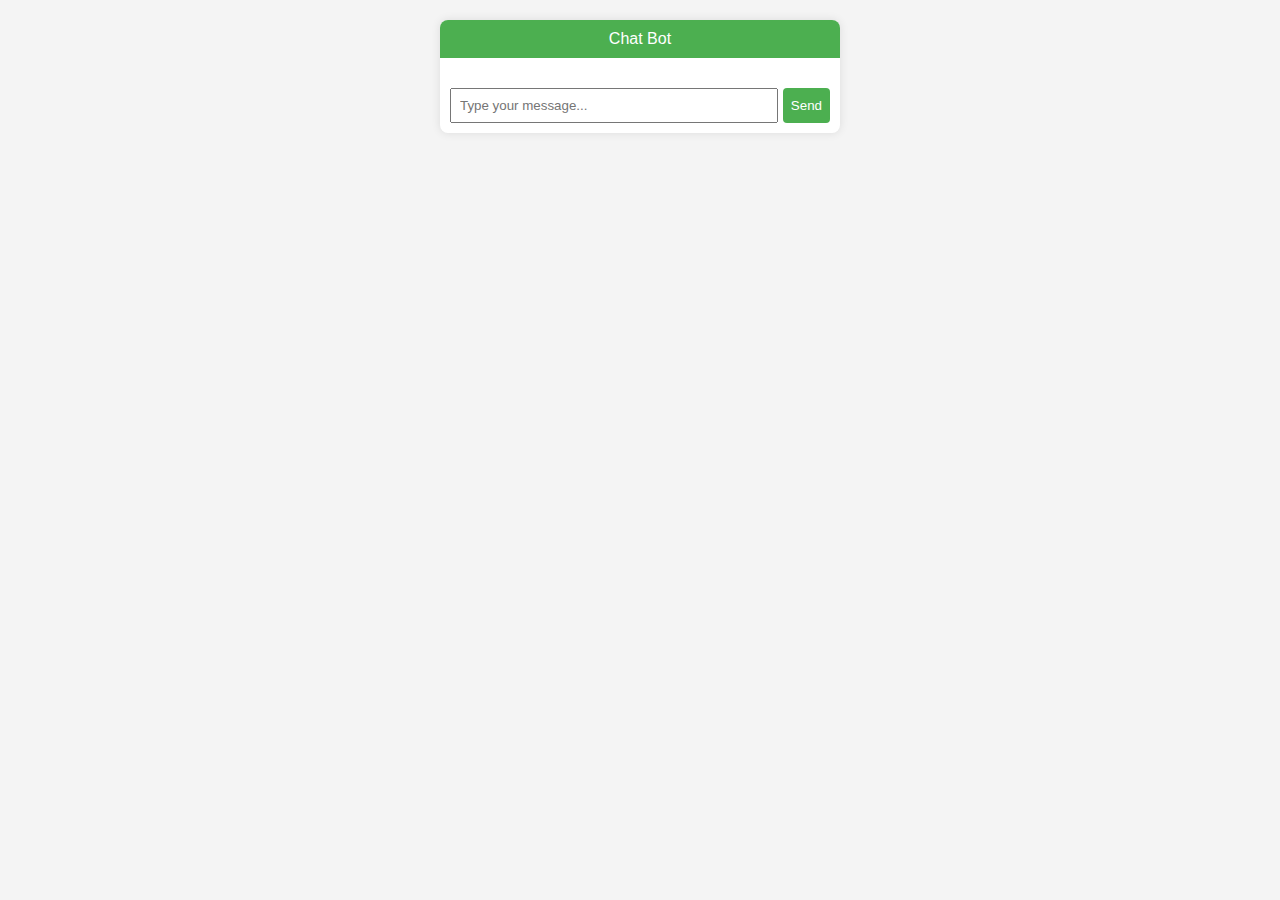
<file: BasicChatBot/BasicDesignChatbot/index.html>
<!DOCTYPE html>
<html lang="en">
<head>
    <meta charset="UTF-8">
    <meta name="viewport" content="width=device-width, initial-scale=1.0">
    <title>Responsive Chat Bot</title>
    <link rel="stylesheet" href="styles.css">
</head>
<body>
    <div class="chat-container">
        <div id="chat-header">Chat Bot</div>
        <div id="chat-output"></div>
        <div id="user-input-container">
            <input type="text" id="user-input" placeholder="Type your message...">
            <button onclick="sendMessage()">Send</button>
        </div>
    </div>

    <script src="https://code.jquery.com/jquery-3.6.4.min.js"></script>
    <script src="chat.js"></script>
</body>
</html>
</file>
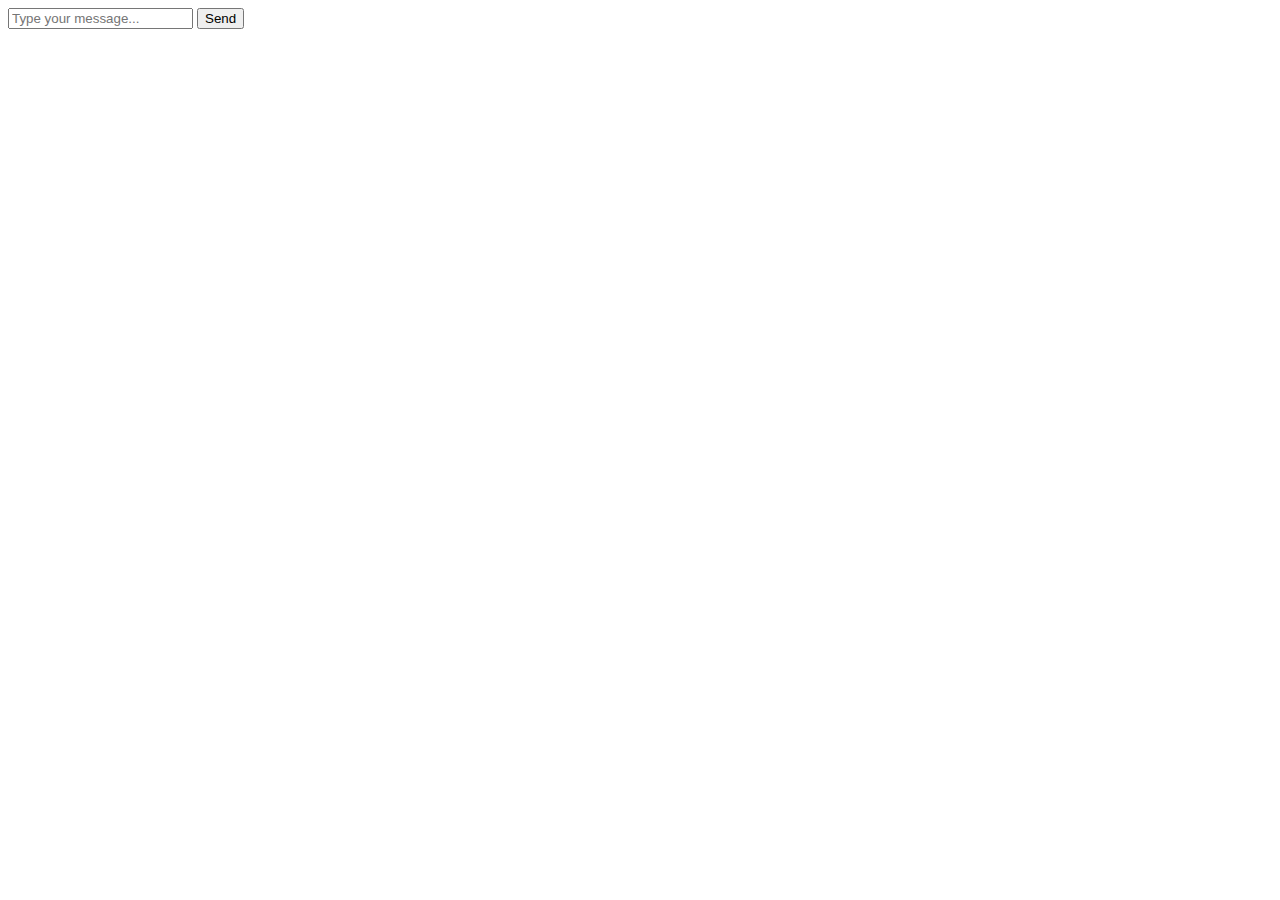
<file: BasicChatBot/BasicExampleChatbot/index.html>
<!DOCTYPE html>
<html lang="en">
<head>
    <meta charset="UTF-8">
    <meta name="viewport" content="width=device-width, initial-scale=1.0">
    <title>Chat Bot</title>
</head>
<body>
    <div id="chat-container">
        <div id="chat-output"></div>
        <input type="text" id="user-input" placeholder="Type your message...">
        <button onclick="sendMessage()">Send</button>
    </div>

    <script src="chat.js"></script>
</body>
</html>
</file>
<file: BasicChatBot/BasicDesignChatbot/styles.css>
body {
    font-family: Arial, sans-serif;
    margin: 0;
    padding: 0;
    background-color: #f4f4f4;
}

.chat-container {
    max-width: 400px;
    margin: 20px auto;
    background-color: #fff;
    box-shadow: 0 0 10px rgba(0, 0, 0, 0.1);
    border-radius: 8px;
    overflow: hidden;
}

#chat-header {
    background-color: #4CAF50;
    color: #fff;
    padding: 10px;
    text-align: center;
}

#chat-output {
    padding: 10px;
    max-height: 300px;
    overflow-y: auto;
}

#user-input-container {
    display: flex;
    padding: 10px;
}

#user-input {
    flex: 1;
    padding: 8px;
    margin-right: 5px;
}

button {
    background-color: #4CAF50;
    color: #fff;
    padding: 8px;
    border: none;
    border-radius: 4px;
    cursor: pointer;
}

.user-message {
    text-align: right;
    color: #4CAF50;
}

.bot-message {
    text-align: left;
    color: #333;
}
</file>
